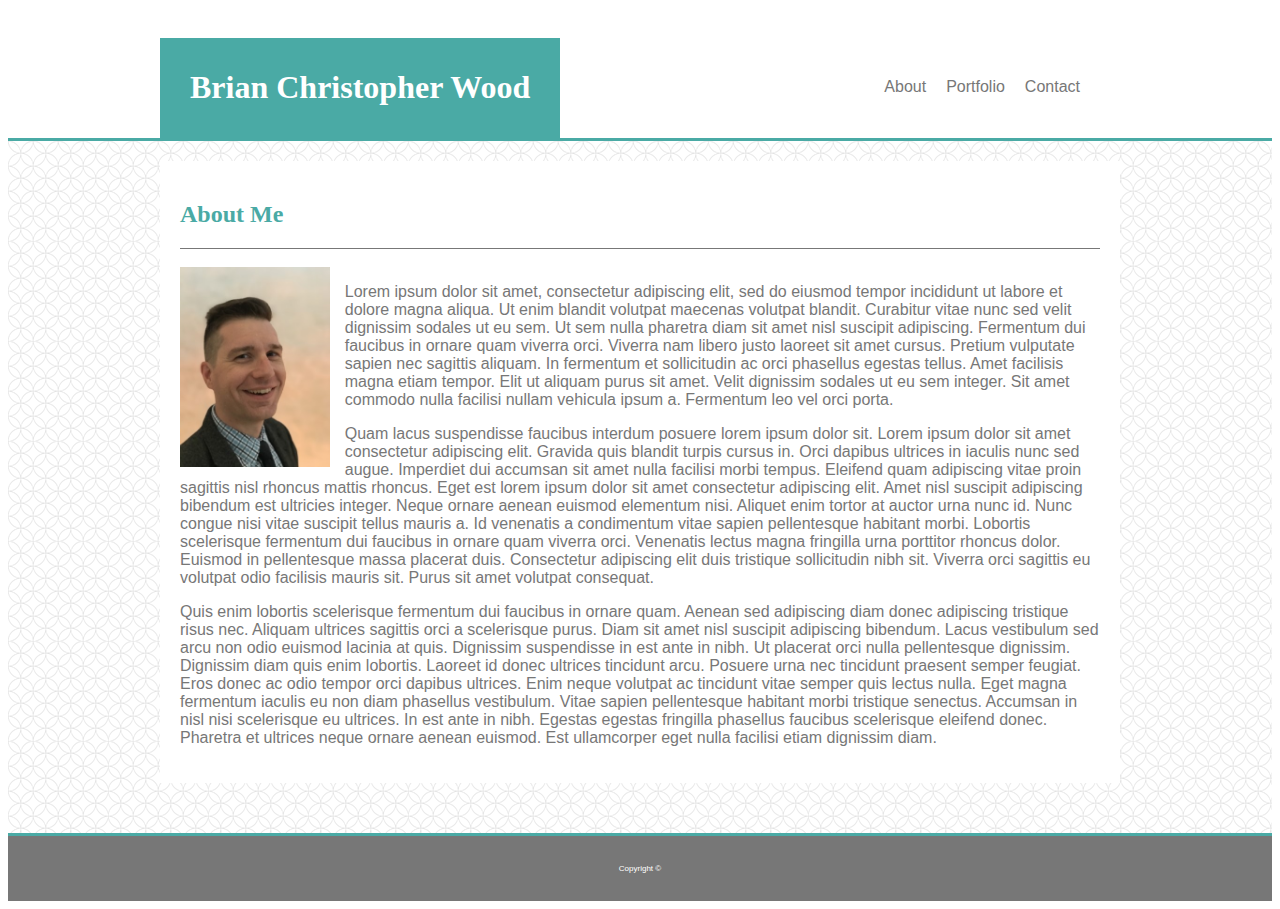
<file: index.html>
<!DOCTYPE html>
<html lang="en-us">

<head>
    <meta charset="UTF-8">
    <link rel="stylesheet" type="text/css" href="assets/css/style.css">
    <title>Home</title>
</head>

<body>
    <header>
        <div class="headContainer">
            <div class="logo">
                <h1>Brian Christopher Wood</h1>
            </div>
            <div class="navBar">
                <nav class="navItem"><a href="index.html">About</a></nav> 
                <nav class="navItem"><a href="portfolio.html">Portfolio</a></nav>
                <nav class="navItem"><a href="contact.html">Contact</a></nav>
            </div>
        </div>

    </header>
    <div class="mainContainer">
        <div class="mainContent">
            <h2>About Me</h2>
            
            <div class="line"></div>
            <br>
            <img src="assets/images/Brian3.jpg" alt="A photo of Brian." height="200px" id="bioPic">
            <p>Lorem ipsum dolor sit amet, consectetur adipiscing elit, sed do eiusmod tempor incididunt ut labore et
                dolore
                magna aliqua. Ut enim blandit volutpat maecenas volutpat blandit. Curabitur vitae nunc sed velit
                dignissim
                sodales ut eu sem. Ut sem nulla pharetra diam sit amet nisl suscipit adipiscing. Fermentum dui faucibus
                in
                ornare quam viverra orci. Viverra nam libero justo laoreet sit amet cursus. Pretium vulputate sapien nec
                sagittis aliquam. In fermentum et sollicitudin ac orci phasellus egestas tellus. Amet facilisis magna
                etiam
                tempor. Elit ut aliquam purus sit amet. Velit dignissim sodales ut eu sem integer. Sit amet commodo
                nulla
                facilisi nullam vehicula ipsum a. Fermentum leo vel orci porta.</p>

            <p>Quam lacus suspendisse faucibus interdum posuere lorem ipsum dolor sit. Lorem ipsum dolor sit amet
                consectetur adipiscing elit. Gravida quis blandit turpis cursus in. Orci dapibus ultrices in iaculis
                nunc
                sed augue. Imperdiet dui accumsan sit amet nulla facilisi morbi tempus. Eleifend quam adipiscing vitae
                proin
                sagittis nisl rhoncus mattis rhoncus. Eget est lorem ipsum dolor sit amet consectetur adipiscing elit.
                Amet
                nisl suscipit adipiscing bibendum est ultricies integer. Neque ornare aenean euismod elementum nisi.
                Aliquet
                enim tortor at auctor urna nunc id. Nunc congue nisi vitae suscipit tellus mauris a. Id venenatis a
                condimentum vitae sapien pellentesque habitant morbi. Lobortis scelerisque fermentum dui faucibus in
                ornare
                quam viverra orci. Venenatis lectus magna fringilla urna porttitor rhoncus dolor. Euismod in
                pellentesque
                massa placerat duis. Consectetur adipiscing elit duis tristique sollicitudin nibh sit. Viverra orci
                sagittis
                eu volutpat odio facilisis mauris sit. Purus sit amet volutpat consequat.</p>

            <p>Quis enim lobortis scelerisque fermentum dui faucibus in ornare quam. Aenean sed adipiscing diam donec
                adipiscing tristique risus nec. Aliquam ultrices sagittis orci a scelerisque purus. Diam sit amet nisl
                suscipit adipiscing bibendum. Lacus vestibulum sed arcu non odio euismod lacinia at quis. Dignissim
                suspendisse in est ante in nibh. Ut placerat orci nulla pellentesque dignissim. Dignissim diam quis enim
                lobortis. Laoreet id donec ultrices tincidunt arcu. Posuere urna nec tincidunt praesent semper feugiat.
                Eros
                donec ac odio tempor orci dapibus ultrices. Enim neque volutpat ac tincidunt vitae semper quis lectus
                nulla.
                Eget magna fermentum iaculis eu non diam phasellus vestibulum. Vitae sapien pellentesque habitant morbi
                tristique senectus. Accumsan in nisl nisi scelerisque eu ultrices. In est ante in nibh. Egestas egestas
                fringilla phasellus faucibus scelerisque eleifend donec. Pharetra et ultrices neque ornare aenean
                euismod.
                Est ullamcorper eget nulla facilisi etiam dignissim diam.</p>
        </div>
    </div>
    <footer>
        <p>Copyright &copy;</p>
    </footer>
</body>

</html>
</file>
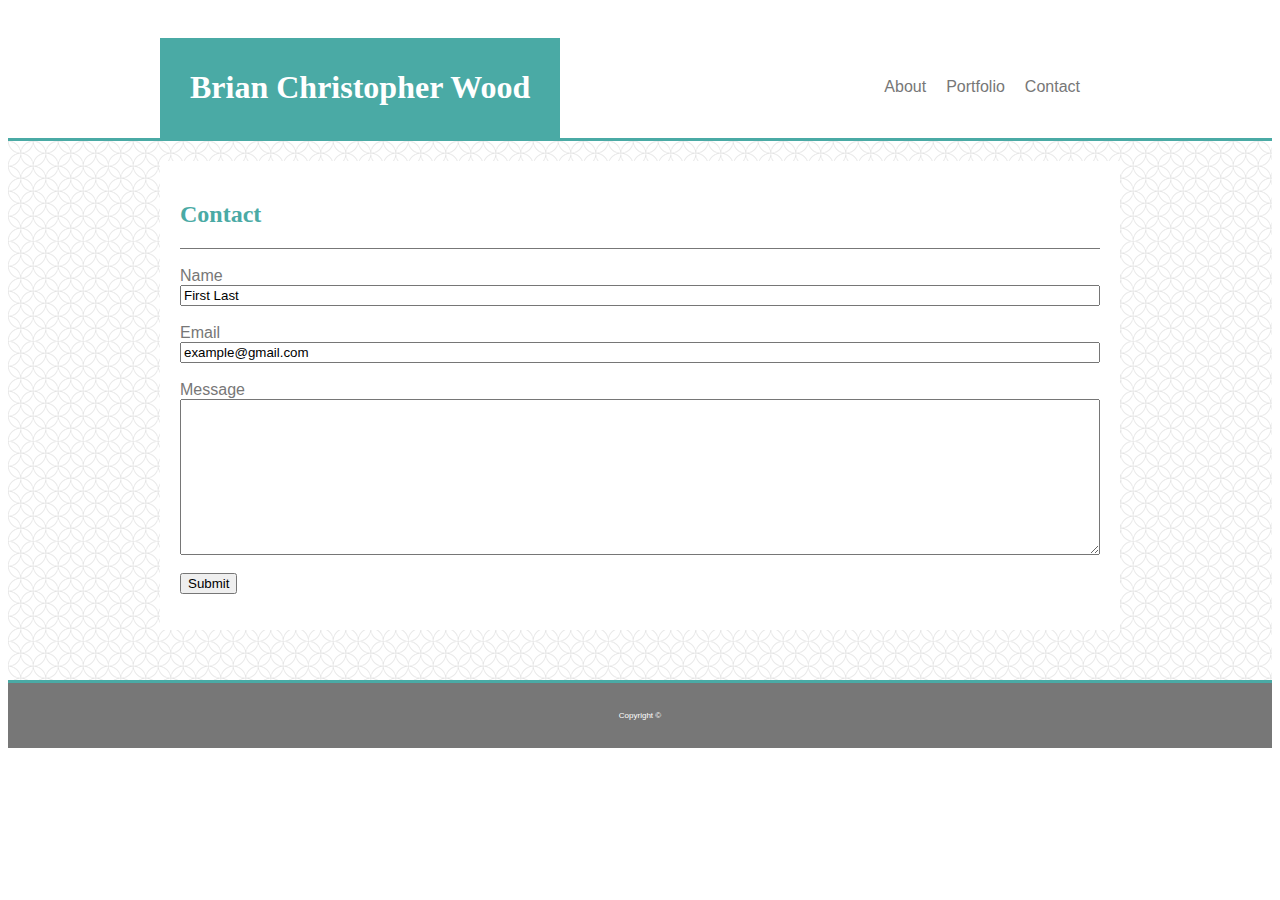
<file: contact.html>
<html lang="en-us">

<head>
    <meta charset="UTF-8">
    <link rel="stylesheet" type="text/css" href="assets/css/style.css">
    <title>Home</title>
</head>

<body>
    <header>
        <div class="headContainer">
            <div class="logo">
                <h1>Brian Christopher Wood</h1>
            </div>
            <div class="navBar">
                <nav class="navItem"><a href="index.html">About</a></nav>
                <nav class="navItem"><a href="portfolio.html">Portfolio</a></nav>
                <nav class="navItem"><a href="contact.html">Contact</a></nav>
            </div>
        </div>

    </header>
    <div class="mainContainer">
        <div class="mainContent">
            <h2>Contact</h2>

            <div class="line"></div>
            <br>
            <form action="#">
                Name<br>
                <input type="text" name="name" value="First Last" class="formField">
                <br><br>
                Email<br>
                <input type="email" name="email" value="example@gmail.com" class="formField">
                <br><br>
                Message<br>
                <textarea name="message" rows="10" cols="30" class="formField"></textarea>
                
                <br><br>
                <input type="submit" value="Submit">
              </form> 

        </div>
    </div>
    <footer>
        <p>Copyright &copy;</p>
    </footer>
</body>

</html>
</file>
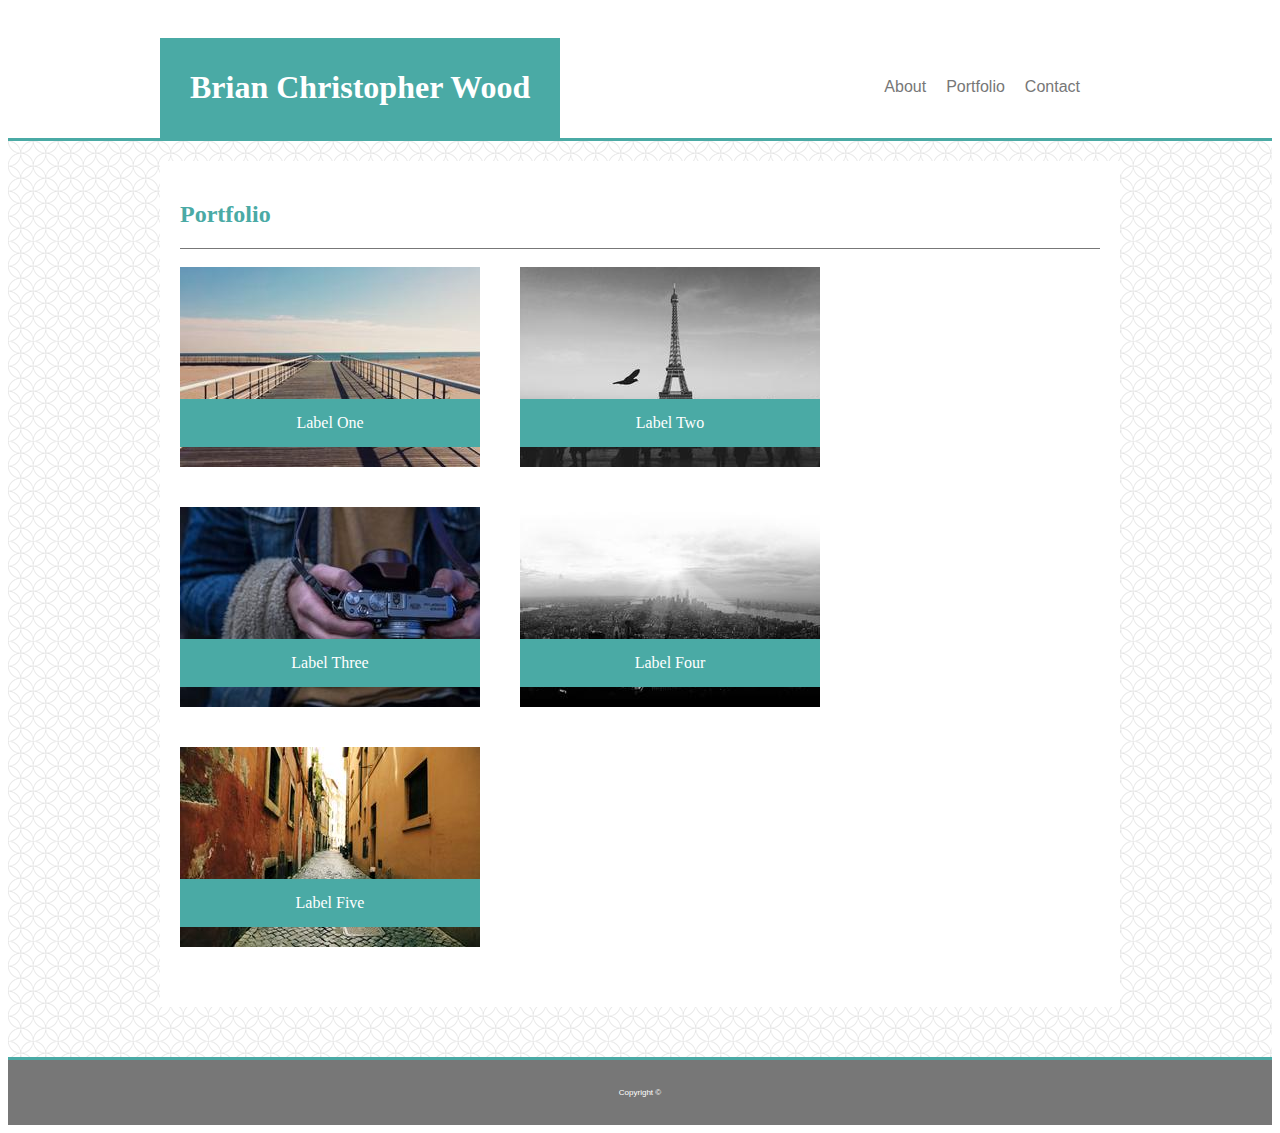
<file: portfolio.html>
<html lang="en-us">

<head>
    <meta charset="UTF-8">
    <link rel="stylesheet" type="text/css" href="assets/css/style.css">
    <title>Home</title>
</head>

<body>
    <header>
        <div class="headContainer">
            <div class="logo">
                <h1>Brian Christopher Wood</h1>
            </div>
            <div class="navBar">
                <nav class="navItem"><a href="index.html">About</a></nav>
                <nav class="navItem"><a href="portfolio.html">Portfolio</a></nav>
                <nav class="navItem"><a href="contact.html">Contact</a></nav>
            </div>
        </div>

    </header>
    <div class="mainContainer">
        <div class="mainContent">
            <h2>Portfolio</h2>

            <div class="line"></div>
            <br>
            <div class="galleryBox">
                <img src="./assets/images/picsum317-300x200.jpg" alt="This is a placeholder photo.">
                <div class="galleryLabel">Label One</div>
            </div>
            <div class="galleryBox">
                <img src="./assets/images/picsum318-300x200.jpg" alt="This is a placeholder photo.">
                <div class="galleryLabel">Label Two</div>
            </div>
            <div class="galleryBox">
                <img src="./assets/images/picsum319-300x200.jpg" alt="This is a placeholder photo.">
                <div class="galleryLabel">Label Three</div>
            </div>
            <div class="galleryBox">
                <img src="./assets/images/picsum321-300x200.jpg" alt="This is a placeholder photo.">
                <div class="galleryLabel">Label Four</div>
            </div>
            <div class="galleryBox">
                <img src="./assets/images/picsum322-300x200.jpg" alt="This is a placeholder photo.">
                <div class="galleryLabel">Label Five</div>
            </div>
        </div>
    </div>
    <footer>
        <p>Copyright &copy;</p>
    </footer>
</body>

</html>
</file>
<file: assets/css/style.css>
h1, h2, h3, h4, h5, h6 {
    font-family: Georgia, 'Times New Roman', Times, serif;
}

h1 {
    color: #ffffff;
}

h2 {
    color: #4aaaa5;
}

body {
    font-family: Arial, 'Helvetica Neue', Helvetica, sans-serif;
    color: #777777;
    /* Moved the background image to the main container. */
    /* background-image: url("../images/spiration-light.png");
    background-color: #777777; */
}

header {
    background-color: #ffffff;
}

footer {
    text-align: center;
    font-size: 50%;
    color: #ffffff;
    background-color: #777777;
    padding: 20px;
}

.headContainer {
    background-color: #ffffff;
    padding-top: 30px;
    width: 960px;
    margin: auto;
    overflow: hidden;
}

.logo {
    background-color: #4aaaa5;
    padding: 10px 30px;
    float: left;
    height: 80px;
}

.navBar {
    float: right;
    height: 80px;
    padding: 10px 30px;
}

.navItem {
    float: left;
    margin: 10px;
    padding-top: 20px;
}

a:link {
    text-decoration: none;
    color: #777777;
}

a:visited {
    text-decoration: none;
    color: #777777;
}

a:hover {
    text-decoration: underline;
    color: #777777;
}

a:active {
    text-decoration: underline;
}

.mainContainer {
    padding: 20px 0px 50px 0px;
    background-image: url("../images/spiration-light.png");
    border-style: solid;
    border-color: #4aaaa5;
    border-right-width: 0;
    border-left-width: 0;
}

.mainContent {
    width: 920px;
    margin: auto;
    padding: 20px;
    background-color: #ffffff;
    overflow: hidden;
    /* border: #777777;
    border-width: 0 10px 0 10px; */
}

.line {
    width: 920px;
    border-bottom: 1px solid #777777;
}

#bioPic {
    float: left;
    margin: 0px 15px 10px 0px;
}

/* Porfolio Page */
/* Gallery Boxes */
.galleryBox {
    width: 300px;
    height: 200px;
    background-color: crimson;
    margin: 0 40px 40px 0;
    float: left;
    position: relative;
}
.galleryLabel {
    width: 300px;
    font-family: Georgia, 'Times New Roman', Times, serif;
    background-color: #4aaaa5;
    color: #ffffff;
    text-align: center;
    padding: 15px 0 15px 0;
    position: absolute;
    bottom: 20px;
    z-index: 10;

}

/* Form Styling */
.formField {
    width: 100%;
</file>
